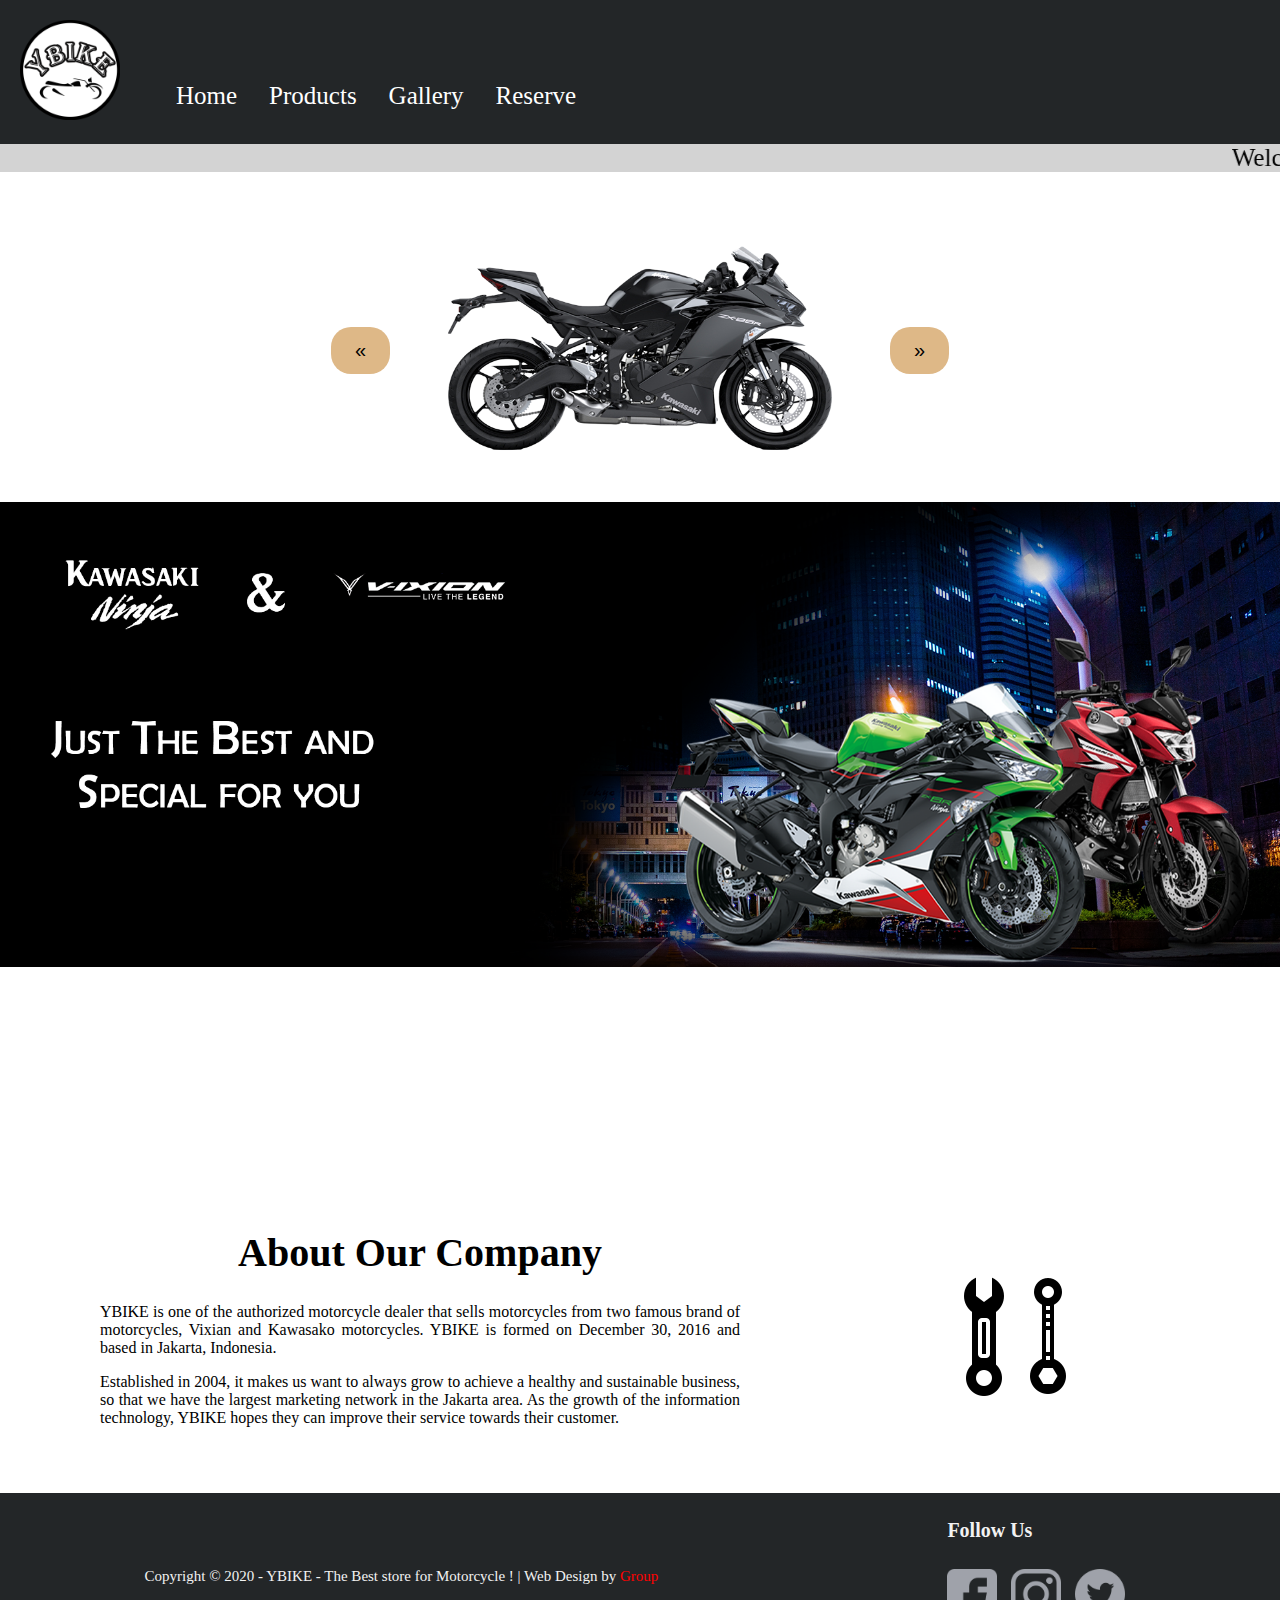
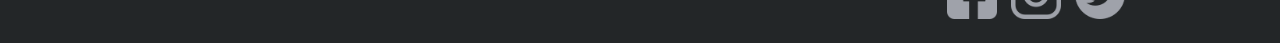
<file: index.html>
<!DOCTYPE html>
<html lang="en">
<head>
    <meta charset="UTF-8">
    <meta http-equiv="X-UA-Compatible" content="IE=edge">
    <meta name="viewport" content="width=device-width, initial-scale=1.0">
    
    <link rel="shortcut icon" href="./assets/Logo.png" type="image/x-icon">
    <title>YBike</title>
    <link rel="stylesheet" href="./css/style.css">
    <!-- <script src="../javascript/index.js"></script> -->
    <script src="./javascript/jquery.js"></script>


</head>
<body>

    <nav class="topnav">
        <div id="logo-container">
            <img class="imglogo" src="./assets/Logo.png" alt="">
        </div>
        
        <div id="menu-container">
            <a class="active" href="#">Home</a>
            <div class="dropdown">
                <button class="dropbtn">Products</button>
                <div class="dropdown-content">
                    <a href="./html/kawasako.html"><li>Kawasaki</li></a>
                    <a href="./html/vixion.html"><li>Vixian</li></a> 
                </div>
            </div>
            <a href="./html/gallery.html">Gallery</a>
            <a href="./html/gallery.html">Reserve</a>
        </div>

        <a href="javascript:void(0);" class="icon" onclick="myFunction()">
            <i class="fa fa-bars"></i>
          </a>


    </nav>

 
    <section>
    
        <div class="content-1">
            <div class="desc">
                <marquee class="banner">Welcome to YBIKE. With this website existence, YBIKE hopes can improve our service towards our beloved customer.</marquee>
            </div>
        </div>
    
        <!-- <div class="content-2">
            <div class="desc">
                Best Seller
            </div>
        </div> -->
    
    <!-- Slider -->
        <div class="slidebody">
            <button id="prev">&laquo;</button>

            <div id="image-slider">
                <div id="slider">
                    <div class="images"><img src="./assets/Kawasaki Ninja ZX-25R.png" alt=""></div>
                    <div class="images"><img src="./assets/Kawasaki Ninja ZX-6R ABS.png" alt=""></div>
                    <div class="images"><img src="./assets/Vixion Monster Energy Yamaha Motogp Edition.png" alt=""></div>
                    <div class="images"><img src="./assets/Vixion R.png" alt=""></div>
                </div>
            </div>

            <button id="next">&raquo;</button>
    
        </div>

        <div class="content-3"></div>

        <div class="content-4">
            <div class="introCompany">
                <h1>About Our Company</h1>
                <p>YBIKE is one of the authorized motorcycle dealer that sells motorcycles from two famous brand of motorcycles, 
                    Vixian and Kawasako motorcycles. YBIKE is formed on December 30, 2016 and based in Jakarta, Indonesia.</p>
                <p>Established in 2004, it makes us want to always grow to achieve a healthy and sustainable business, 
                    so that we have the largest marketing network in the Jakarta area. As the growth of the information technology, 
                    YBIKE hopes they can improve their service towards their customer.</p>
                    
            </div>
            <img src="./assets/spanner.png">
        </div>
        
    </section>

    

    <footer>

        <div id="footer-left">
            Copyright © 2020 - YBIKE - The Best store for Motorcycle ! | Web Design by 
                <span>
                    Group
                </span>
        </div>

        <div id="footer-right">
			<h4 id="follow-header">Follow Us</h4>
				<a href="https://www.facebook.com/"><img src="../assets/facebook.png"></a>
				<a href="https://www.instagram.com/" id="ig"><img src="../assets/instagram-logo.png"></a>
				<a href="https://twitter.com/" id="tw"><img src="../assets/twitter.png"></a> 
		</div>

    </footer>

<script src="./javascript/index.js"></script>
    
</body>
</html>
</file>
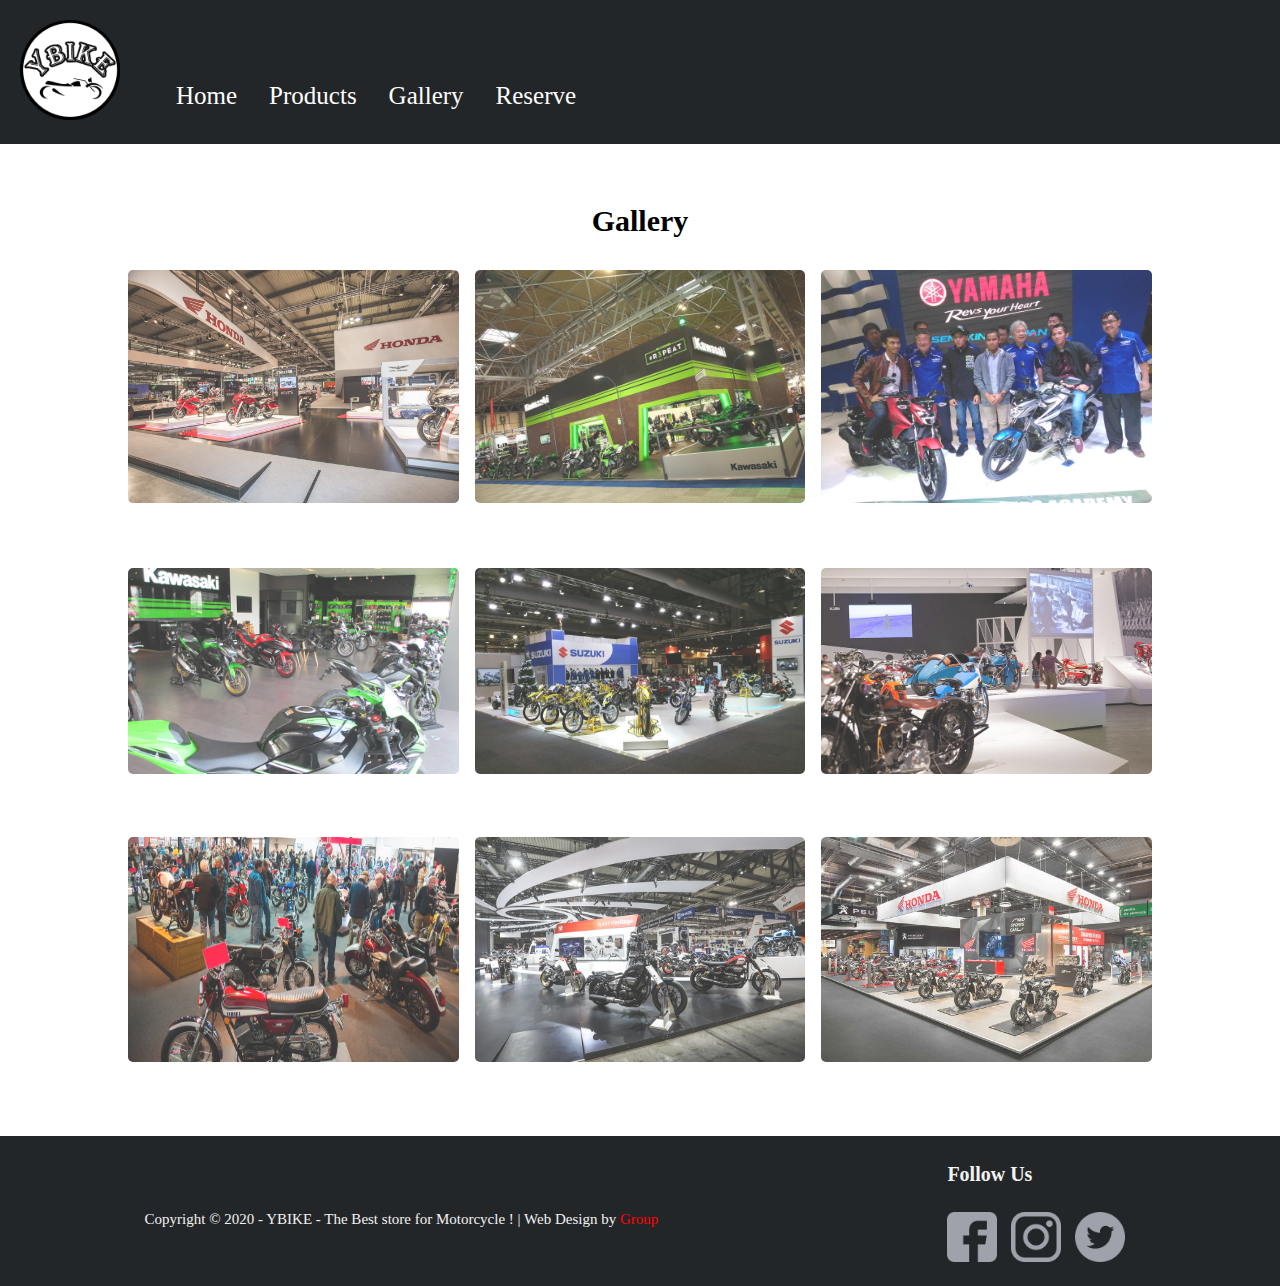
<file: html/gallery.html>
<!DOCTYPE html>
<html lang="en">
<head>
    <meta charset="UTF-8">
    <meta http-equiv="X-UA-Compatible" content="IE=edge">
    <meta name="viewport" content="width=device-width, initial-scale=1.0">
    
    <link rel="shortcut icon" href="../assets/Logo.png" type="image/x-icon">
    <title>YBike</title>
    <link rel="stylesheet" href="../css/style.css">
    <link rel="stylesheet" href="../css/galleryStyle.css">

</head>
<body>

    <nav>
        <div id="logo-container">
            <img class="imglogo" src="../assets/Logo.png" alt="">
        </div>
        
        <div id="menu-container">
            <a class="active" href="../index.html">Home</a>
            <div class="dropdown">
                <button class="dropbtn">Products</button>
                <div class="dropdown-content">
                    <a href="kawasako.html"><li>Kawasako</li></a>
                    <a href="vixion.html"><li>Vixian</li></a> 
                </div>
            </div>
            <a href="gallery.html">Gallery</a>
            <a href="reserve.html">Reserve</a>
        </div>



    </nav>

 
    <section>
    
        <h1>Gallery</h1>

        <div id="gallery-image-1">
            <img src="../assets/exhibition-1.jpg" alt="exhibition-1" class="gallery" id="galleryEx-1">
            <img src="../assets/exhibition-2.jpg" alt="exhibition-2" class="gallery" id="galleryEx-2">
            <img src="../assets/exhibition-3.jpg" alt="exhibition-3" class="gallery" id="galleryEx-3">
        </div>
        
        <div id="gallery-image-2">
            <img src="../assets/exhibition-4.jpg" alt="exhibition-4" class="gallery" id="galleryEx-4">
            <img src="../assets/exhibition-5.jpg" alt="exhibition-5" class="gallery" id="galleryEx-5">
            <img src="../assets/exhibition-6.jpg" alt="exhibition-6" class="gallery" id="galleryEx-6">
        </div>

        <div id="gallery-image-3">
            <img src="../assets/exhibition-7.jpg" alt="exhibition-7" class="gallery" id="galleryEx-7">
            <img src="../assets/exhibition-8.jpg" alt="exhibition-8" class="gallery" id="galleryEx-8">
            <img src="../assets/exhibition-9.jpg" alt="exhibition-9" class="gallery" id="galleryEx-9">
        </div>

        <div id="modal-image" class="modal">
            <span id="close">X</span>
                <img class="modal-image-content" id="modal-image-1">
                <div id="caption"></div>
        </div>

    </section>

    <footer>

        <div id="footer-left">
            Copyright © 2020 - YBIKE - The Best store for Motorcycle ! | Web Design by 
                <span>
                    Group
                </span>
        </div>

        <div id="footer-right">
			<h4 id="follow-header">Follow Us</h4>
				<a href="https://www.facebook.com/"><img src="../assets/facebook.png"></a>
				<a href="https://www.instagram.com/" id="ig"><img src="../assets/instagram-logo.png"></a>
				<a href="https://twitter.com/" id="tw"><img src="../assets/twitter.png"></a> 
		</div>

    </footer>
    
    <script src="../javascript/index.js"></script>
    
</body>

</html>
</file>
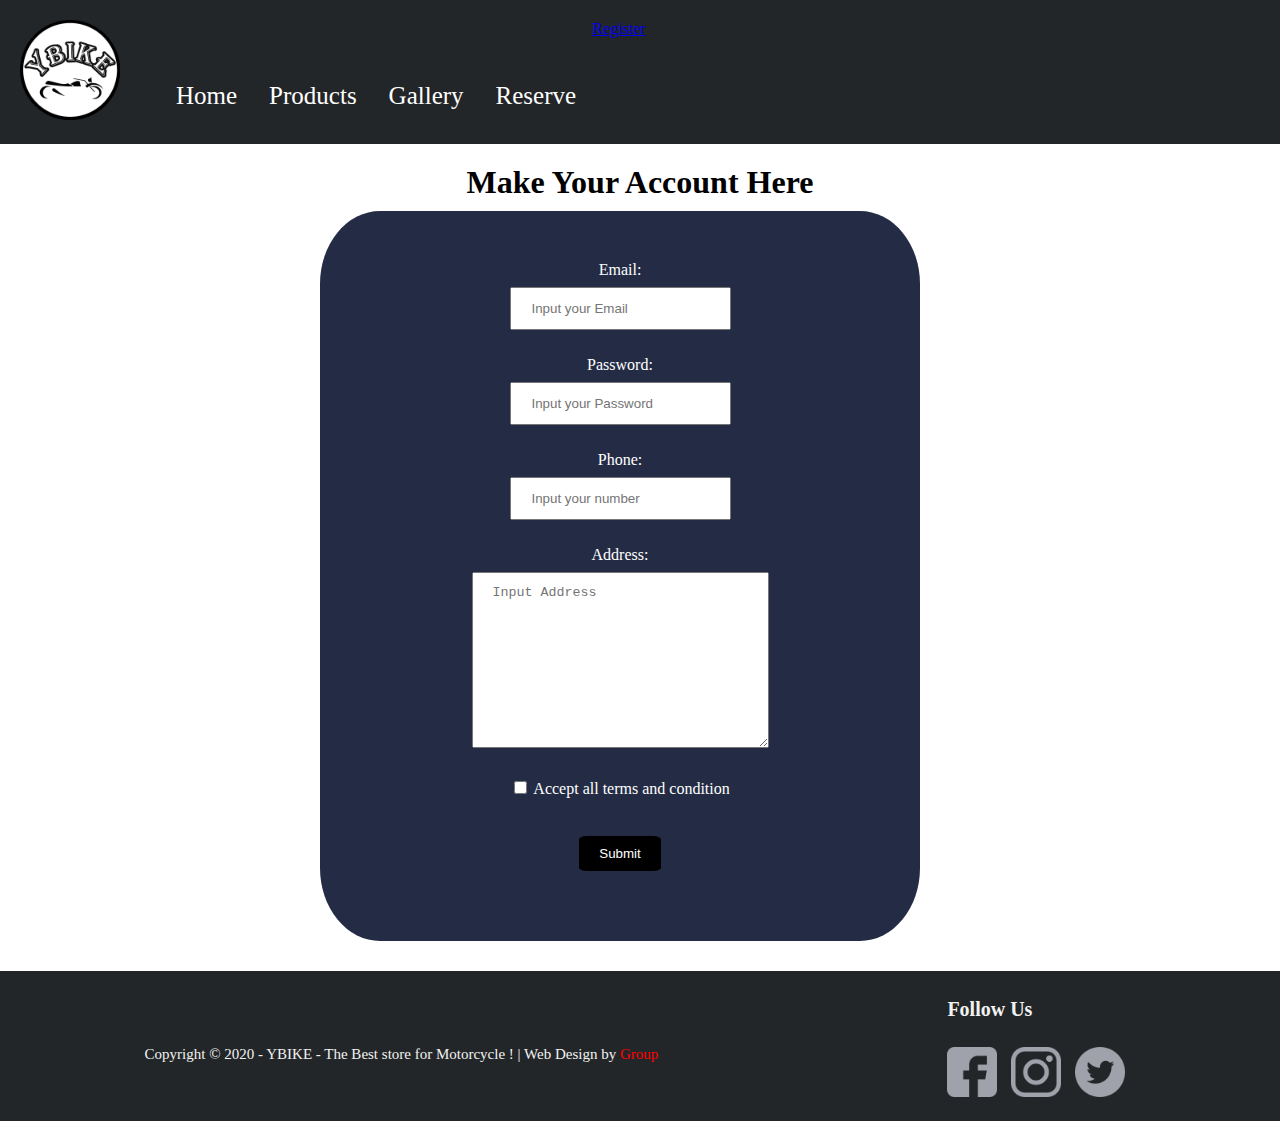
<file: html/Register.html>
<!DOCTYPE html>
<html lang="en">
<head>
    <meta charset="UTF-8">
    <meta http-equiv="X-UA-Compatible" content="IE=edge">
    <meta name="viewport" content="width=device-width, initial-scale=1.0">

    <link rel="shortcut icon" href="../assets/Logo.png" type="image/x-icon">
    <title>YBike Registration</title>
    <link rel="stylesheet" href="../css/style.css">

    <script src="../javascript/script1.js"></script>



</head>
<body>

    <nav>
        <div id="logo-container">
            <img class="imglogo" src="../assets/Logo.png" alt="">
        </div>
        
        <div id="menu-container">
            <a class="active" href="../index.html">Home</a>
            <div class="dropdown">
                <button class="dropbtn">Products</button>
                <div class="dropdown-content">
                    <a href="kawasako.html"><li>Kawasako</li></a>
                    <a href="vixion.html"><li>Vixian</li></a> 
                </div>
            </div>
            <a href="gallery.html">Gallery</a>
            <a href="reserve.html">Reserve</a>
        </div>


        <div id="register-container"> 
            <span id="register-content">
               <a href="register.html">Register</a>
            </span>
        </div>
    </nav>

    
    <form action="" onsubmit= "return SubmitForm(this)">
        <div class="registercontent">
            <h1>Make Your Account Here</h1>
                <div class="input-border">
                 
                    <label for="">Email:</label><br>
                    <input type="email" name="emailN" id="emailI" class="input" placeholder="Input your Email"><br><br>

                    <label for="">Password:</label><br>
                    <input type="password" name="passwordN" id="passwordI" class="input" placeholder="Input your Password"><br><br>

                    <label for="">Phone:</label><br>
                    <input type="phone" name="phoneN" id="phoneI" class="input" placeholder="Input your number"><br><br>
                    
                    <label for="">Address:</label><br>
                    <textarea name="addressN" id="addressI" cols="30" rows="10" class="input" placeholder="Input Address"></textarea>

                    <br><br>
                    <input type="checkbox" name="checkN" id="checkI">
                    <label for="">Accept all terms and condition</label><br>
                    <br><br>
                    <input type="submit" value="Submit" class="submit-btn">
                    <br><br>
                </div>
            <!-- </form> -->

        </div>
    </form>
        
    
    <footer>

        <div id="footer-left">
            Copyright © 2020 - YBIKE - The Best store for Motorcycle ! | Web Design by 
                <span>
                    Group
                </span>
        </div>

        <div id="footer-right">
			<h4 id="follow-header">Follow Us</h4>
				<a href="https://www.facebook.com/"><img src="../assets/facebook.png"></a>
				<a href="https://www.instagram.com/" id="ig"><img src="../assets/instagram-logo.png"></a>
				<a href="https://twitter.com/" id="tw"><img src="../assets/twitter.png"></a> 
		</div>

    </footer>


</body>
</html>
</file>
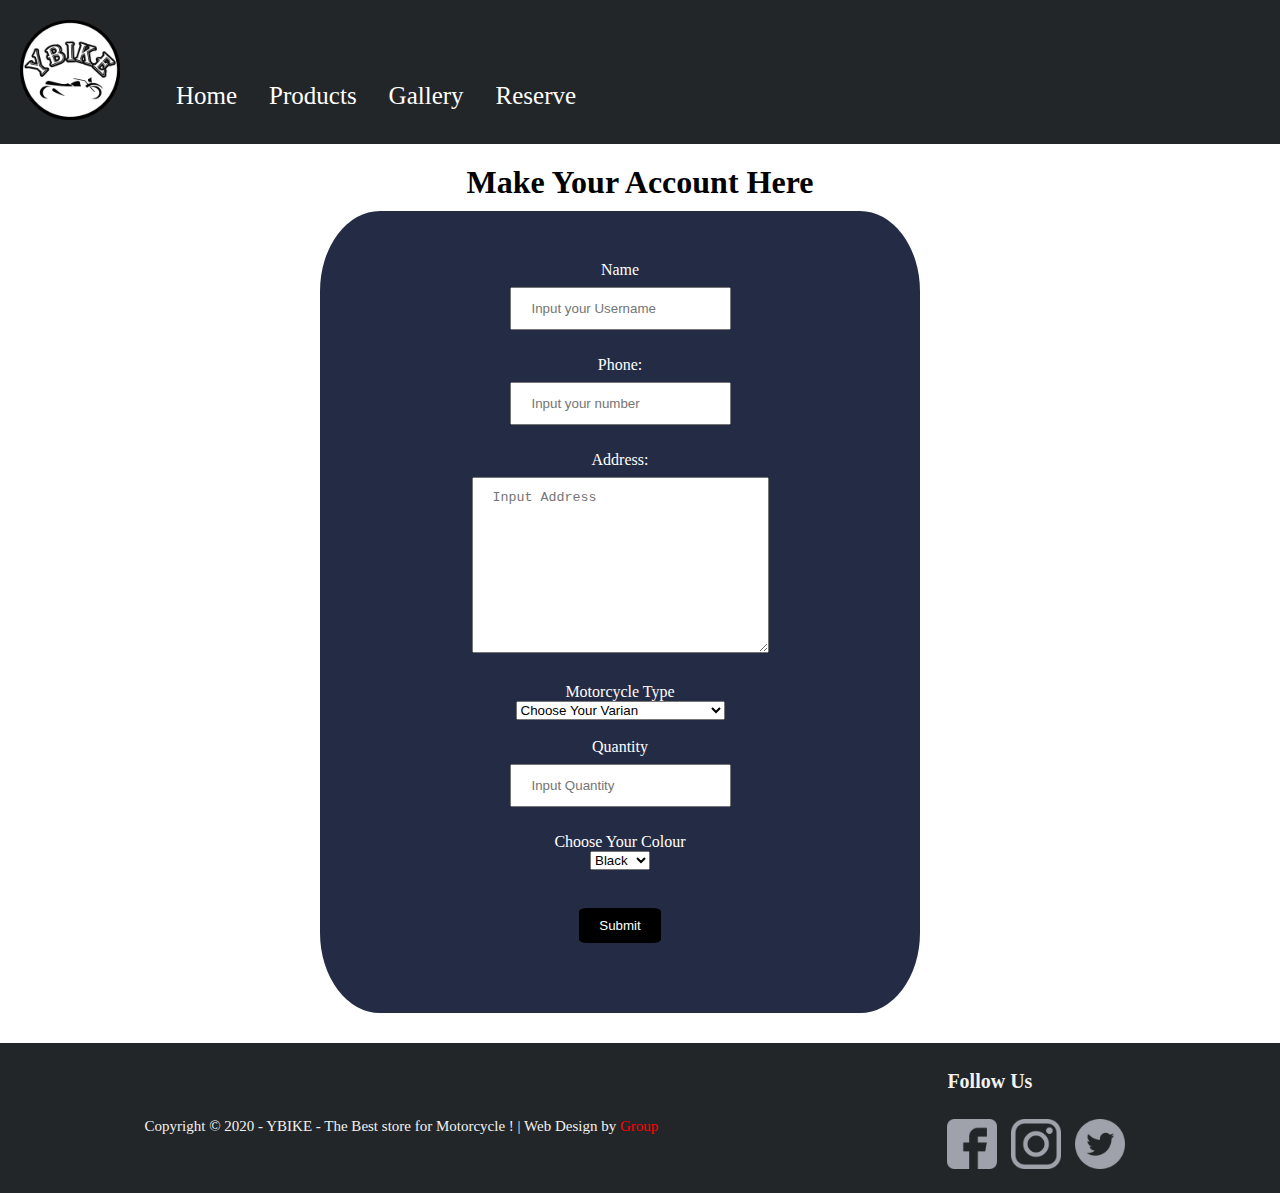
<file: html/reserve.html>
<!DOCTYPE html>
<html lang="en">
<head>
    <meta charset="UTF-8">
    <meta http-equiv="X-UA-Compatible" content="IE=edge">
    <meta name="viewport" content="width=device-width, initial-scale=1.0">

    <link rel="shortcut icon" href="../assets/Logo.png" type="image/x-icon">
    <title>YBike Registration</title>
    <link rel="stylesheet" href="../css/style.css">

    <script src="../javascript/script1.js"></script>



</head>
<body>

    <nav>
        <div id="logo-container">
            <img class="imglogo" src="../assets/Logo.png" alt="">
        </div>
        
        <div id="menu-container">
            <a class="active" href="../index.html">Home</a>
            <div class="dropdown">
                <button class="dropbtn">Products</button>
                <div class="dropdown-content">
                    <a href="kawasako.html"><li>Kawasako</li></a>
                    <a href="vixion.html"><li>Vixian</li></a> 
                </div>
            </div>
            <a href="gallery.html">Gallery</a>
            <a href="reserve.html">Reserve</a>
        </div>

    </nav>

    
    <form action="" onsubmit= "return SubmitForm(this)">
        <div class="registercontent">
            <h1>Make Your Account Here</h1>
                <div class="input-border">

                    <label for=""></label>

                    <label for="">Name</label><br>
                    <input type="name" name="nameN" id="nameI" class="input" placeholder="Input your Username"><br><br>

                    <label for="">Phone:</label><br>
                    <input type="phone" name="phoneN" id="phoneI" class="input" placeholder="Input your number"><br><br>
                    
                    <label for="">Address:</label><br>
                    <textarea name="addressN" id="addressI" cols="30" rows="10" class="input" placeholder="Input Address"></textarea>
                    <br><br>
                    <label for="">Motorcycle Type</label>
                    <div>
                        <select name="motorN" id="motor">
                            <option value="" hidden>Choose Your Varian</option>
                            <option value="">Kawasako Ninja ZX-6R ABS</option>
                            <option value="">Kawasako Ninja ZX-25R</option>
                            <option value="">Kawasako Ninja ZX10R</option>
                            <option value="">Kawasako Ninja H2</option>
                            <option value="">Kawasako Ninja 250</option>
                            <option value="">Kawasako Ninja 250SL</option>
                            <option value="">Vixian R</option>
                            <option value="">Vixian Monster Energy Yamaha</option>
                            <option value="">Yamaha Vixian</option>
                        </select>
                    </div>
                    <br>
                    <label for="">Quantity</label><br>
                    <input type="quantity" name="quantityN" id="quantityI" class="input" placeholder="Input Quantity"><br><br>

                   
                    <label for="">Choose Your Colour</label>
                    <div>
                        <select name="colourN" id="Colour">
                            <option value="">Black</option>
                            <option value="">White</option>
                            <option value="">Green</option>
                            <option value="">Blue</option>
                            <option value="">Red</option>
                        </select>
                    </div>


                    <br><br>
                    <input type="submit" value="Submit" class="submit-btn">
                    <br><br>
                </div>
            <!-- </form> -->

        </div>
    </form>
        
    
    <footer>

        <div id="footer-left">
            Copyright © 2020 - YBIKE - The Best store for Motorcycle ! | Web Design by 
                <span>
                    Group
                </span>
        </div>

        <div id="footer-right">
			<h4 id="follow-header">Follow Us</h4>
				<a href="https://www.facebook.com/"><img src="../assets/facebook.png"></a>
				<a href="https://www.instagram.com/" id="ig"><img src="../assets/instagram-logo.png"></a>
				<a href="https://twitter.com/" id="tw"><img src="../assets/twitter.png"></a> 
		</div>

    </footer>

</body>
</html>
</file>
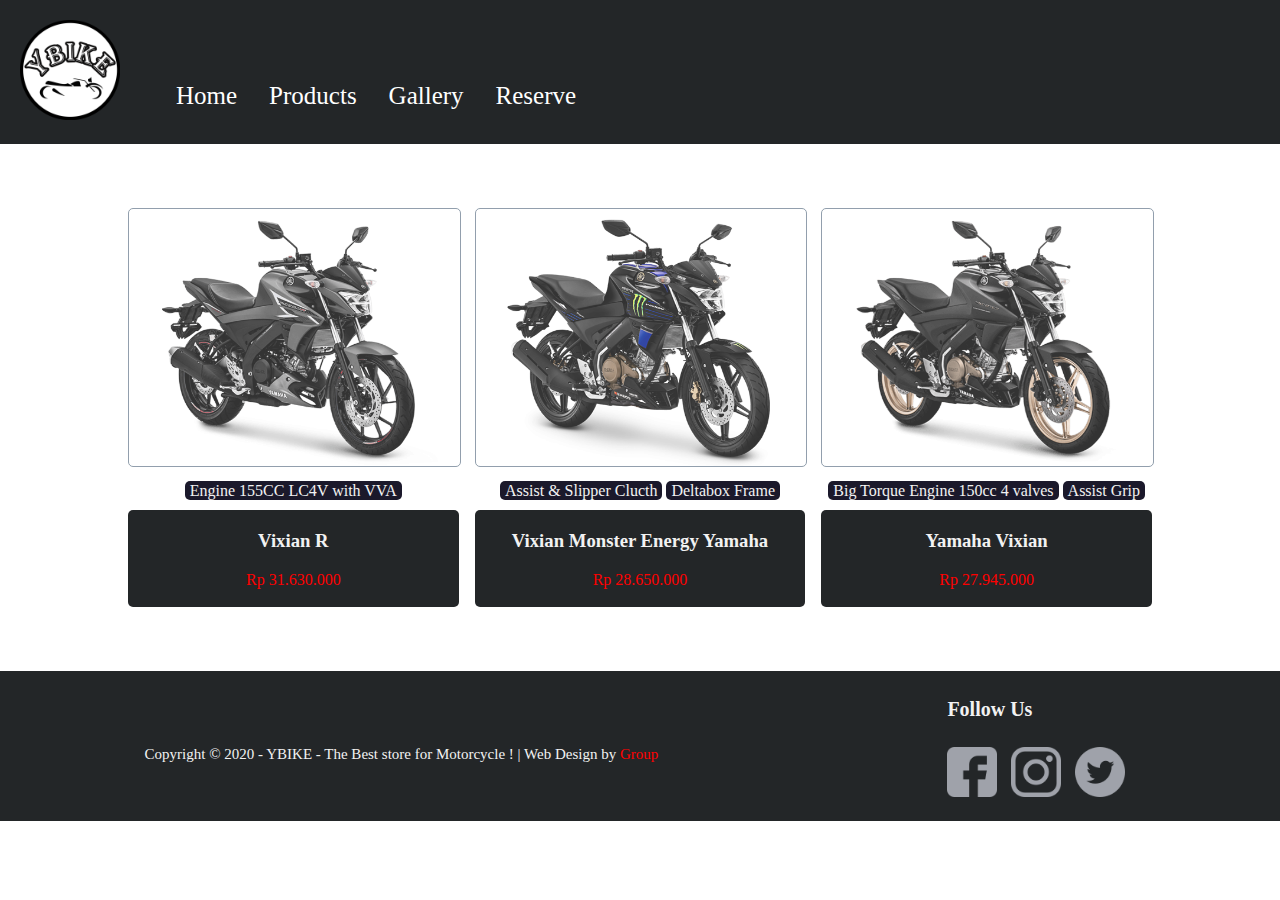
<file: html/vixion.html>
<!DOCTYPE html>
<html lang="en">
<head>
    <meta charset="UTF-8">
    <meta http-equiv="X-UA-Compatible" content="IE=edge">
    <meta name="viewport" content="width=device-width, initial-scale=1.0">

    <link rel="shortcut icon" href="../assets/Logo.png" type="image/x-icon">

    <link rel="stylesheet" href="../css/style.css">
    <title>YBike</title>
    <link rel="stylesheet" href="../css/productstyle.css">
</head>
<body>
    
    <nav>
        <div id="logo-container">
            <img class="imglogo" src="../assets/Logo.png" alt="">
        </div>
        
        <div id="menu-container">
            <a class="active" href="../index.html">Home</a>
            <div class="dropdown">
                <button class="dropbtn">Products</button>
                <div class="dropdown-content">
                    <a href="kawasako.html"><li>Kawasako</li></a>
                    <a href="vixion.html"><li>Vixian</li></a> 
                </div>
            </div>
            <a href="gallery.html">Gallery</a>
            <a href="reserve.html">Reserve</a>
        </div>



    </nav>

    <section>

        <div class="vixian">
            <div id="product-image-1">
                <img src="../assets/Vixion R.png" alt="Vixian R" class="product" id="productV-1">
                <img src="../assets/Vixion Monster Energy Yamaha Motogp Edition.png" alt="Vixian Monster Energy Yamaha Motogp Edition" class="product" id="productV-2">
                <img src="../assets/Yamaha Vixion.png" alt="Yamaha Vixian" class="product" id="productV-3">
            </div>
    
            <div class="desc">

                <div class="desc1">
                    <div class="tag">
                        <span class="keyword1">Engine 155CC LC4V with VVA</span>
                    </div>

                    <div class="desc-image">
                        <h3>Vixian R</h3>
                        <p>Rp 31.630.000</p>
                    </div>
                </div>
                
                <div class="desc2">
                    <div class="tag">
                        <span class="keyword1">Assist & Slipper Clucth</span>
                        <span class="keyword2">Deltabox Frame</span>
                    </div>

                    <div class="desc-image">
                        <h3>Vixian Monster Energy Yamaha</h3>
                        <p>Rp 28.650.000</p>
                    </div>
                </div>

                <div class="desc3">
                    <div class="tag">
                        <span class="keyword1">Big Torque Engine 150cc 4 valves</span>
                        <span class="keyword2">Assist Grip</span>
                    </div>

                    <div class="desc-image">
                        <h3>Yamaha Vixian</h3>
                        <p>Rp 27.945.000</p>
                    </div>
                </div>

            </div>

        </div>

        <div id="modal-image" class="modal">
            <span id="close">X</span>
                <img class="modal-image-content" id="modal-image-1">
                <div id="caption2"></div>
                <div id="price2"></div>
                <div id="paragraph2"></div>
        </div>

    </section>

    <footer>

        <div id="footer-left">
            Copyright © 2020 - YBIKE - The Best store for Motorcycle ! | Web Design by 
                <span>
                    Group
                </span>
        </div>

        <div id="footer-right">
			<h4 id="follow-header">Follow Us</h4>
				<a href="https://www.facebook.com/"><img src="../assets/facebook.png"></a>
				<a href="https://www.instagram.com/" id="ig"><img src="../assets/instagram-logo.png"></a>
				<a href="https://twitter.com/" id="tw"><img src="../assets/twitter.png"></a> 
		</div>

    </footer>

    <script src="../javascript/vixian.js"></script>

</body>

</html>
</file>
<file: css/style.css>
body{
    margin:  0px;
}


/* ===================
        NAV
    ==================
 */

nav {
    padding: 20px;
    display: flex;
    flex-direction: row;
    background-color: #232628;
}

.imglogo{
    width: 100px;
}

#menu-container{
    margin-left: 40px;
    display: flex;
    align-items: flex-end;
    

}

#menu-container > a {
    text-decoration: none;
    color: white;
    float: left;
    /* color: #f2f2f2; */
    text-align: center;
    padding: 14px 16px;
    text-decoration: none;
    font-size: 25px;
    /* font-weight: 400; */
    
}

#menu-container > a:hover{
    background-color: white;
    color: black;
}

/* test start */

/* When the screen is less than 600 pixels wide, hide all links, except for the first one ("Home"). Show the link that contains should open and close the topnav (.icon) */
@media screen and (max-width: 600px) {
    .topnav a:not(:first-child) {display: none;}
    .topnav a.icon {
      float: right;
      display: block;
    }
  }
  
  /* The "responsive" class is added to the topnav with JavaScript when the user clicks on the icon. This class makes the topnav look good on small screens (display the links vertically instead of horizontally) */
  @media screen and (max-width: 600px) {
    .topnav.responsive {position: relative;}
    .topnav.responsive a.icon {
      position: absolute;
      right: 0;
      top: 0;
    }
    .topnav.responsive a {
      float: none;
      display: block;
      text-align: left;
    }
  }
/* test end */

  /* product start */

  /* Dropdown Button */
.dropbtn {
    /* background-color: #04AA6D; */
    /* text-decoration: none; */
    /* color: white; */
    padding: 10px;
    text-decoration: none;
    font-size: 25px;
    border: none;
    padding: 14px 16px;
    background: #232628;
    font-family: 'Times New Roman', Times, serif;
    background-color: #232628;
    color: white;
}
  
  
  
  /* Dropdown Content (Hidden by Default) */
.dropdown-content {
    display: none;
    position: absolute;
    background-color: #f1f1f1;
    min-width: 160px;
    box-shadow: 0px 8px 16px 0px rgba(0,0,0,0.2);
    z-index: 1;
    
  }
  
  /* Links inside the dropdown */
.dropdown-content a {
    color: black;
    padding: 12px 16px;
    text-decoration: none;
    display: block;
  }
  
  /* Change color of dropdown links on hover */
.dropdown-content a:hover {background-color: #ddd;}
  
  /* Show the dropdown menu on hover */
.dropdown:hover .dropdown-content {display: block;}
  
  /* Change the background color of the dropdown button when the dropdown content is shown */
.dropdown:hover .dropbtn {
      background-color: white; 
      color: #232628;
}

  /* product end */


  /* ===================
        SECTION
    ==================
 */

.banner{
    direction: left;
    background-color: lightgray;
}

 .content-1{
    text-align: center;
    align-items: center;
    margin-bottom: 20px;
    /* color: white; */
    font-size: 25px;
}


.content-2{
    text-align: center;
    align-items: center;
    margin-top: 20px;
    margin-bottom: 20px;
    /* color: white; */
    font-size: 50px;
}

.content-3{
    background-image:url("../assets/homepageimg.png");
    background-repeat: no-repeat;
    background-size: contain;
    height: 700px;
    display: flex;
    flex-direction: column;
}



  /* Slide image */

.slidebody{
    display: flex;
    flex-direction: row;
    justify-content: center;
    align-items: center;
    /* padding-bottom: 50px; */

}

.slidebody button{
    padding: 12px 24px ;
    border: 0;
    border-radius: 20px;
    background-color: burlywood;
    color: black;
    font-size: 20px;
}

#image-slider{
    position: relative;
    overflow: hidden;
}

#slider{
    position: relative;
}

.slidebody .images{
    float: left;
}

.slidebody img{
    width: 500px;
    height: 300px;
}

/* end slider */

.introCompany{
    width: 50%;
    padding-left: 100px;
    padding-bottom: 50px;
    display: inline-block;
}

.introCompany h1{
    text-align: center;
    font-size: 40px;
}

.introCompany p{
    text-align: justify;
}

.content-4 img{
    float:right;
    padding-right:200px;
    padding-top: 70px;
  
}

/* ===================
        FOOTER
    ==================
 */

footer{
    background-color: #232628;
    color: #f2f2f2;
    
    display: flex;
    justify-content: space-around;
    padding-bottom: 20px;
}

#footer-left span{
    color: red;
}

#footer-left{
    font-size: 15px;
    padding-top: 75px;   
}

#footer-right a{
    margin-right: 10px;
}

#footer-right img{
    height: 50px;
    width: 50px;
}

#follow-header{
    font-size: 20px;
}

/* ===================
        Reverse
    ==================
 */

 .input-border{
    color: white;
	width: 500px;
	padding: 50px;

	border-radius: 10%;
	background-color: #242c45;
}

 .registercontent h1{
    margin-bottom: 10px;
    padding-top: 20px;
}


.registercontent{
    text-align: center;
    padding-bottom: 30px;
    /* align-content: center; */
    /* color: white; */
    /* background-image: url("");
    background-repeat: no-repeat;
    background-size: cover; */
    margin: auto;
    width: 50%;
    /*border: 3px solid green;
    padding: 10px;
    text-align: center;
    border: 3px solid green; */

}

.registercontent h1{
    margin: 0;
    padding-bottom: 10px;
}


.input {
    padding: 12px 20px;
    margin: 8px 0;
    box-sizing: border-box;
}


.submit-btn{
    background-color:black;
    color: white;
    border: none;
    padding: 10px 20px;
    text-decoration: none;
    margin: 2px 2px;
    cursor: pointer;
    border-radius: 10%;
  }
  
  /* end regis */
</file>
<file: css/galleryStyle.css>
section{
    max-width: 1024px;
    margin: 60px auto;
}

section h1{
    text-align: center;
    margin: 32px auto;
    font-size: 30px;
}

#gallery-image-1{
    display: grid;
    grid-template-columns:repeat(3, 1fr);
    gap: 16px;
}

.gallery{
    width: 100%;
    height: 94%;
    border-radius: 5px;
	transition:0.3s ease;
	opacity: 0.8;
    cursor: pointer;
}

.gallery:hover{
	opacity: 1;
}

#gallery-image-2, #gallery-image-3{
    display: grid;
    grid-template-columns:repeat(3, 1fr);
    gap: 16px;
    padding-top: 50px;
}


/* ===================
        MODAL
    ==================
 */

.modal{
	display: none;
	position: fixed;
	z-index:1;
	padding-top: 100px;
	left: 0;
	top: 0;
	width: 100%;
	height: 94%;
	overflow: auto;
	background-color: rgba(44, 62, 80,0.8);
}

#caption{
	color: #f2f2f2;
	position: relative;
	bottom: 72%;
	left: 65%;
	display: block;
	width: 30%;
	height: 60%;
	max-width: 100%;
	text-align: justify;
	color: #f2f2f2;
	padding:10px 0;
	font-size: 150%;
}

.modal-image-content{
	margin-left: 5%;
	display: block;
	width: 80%;
	max-width: 700px;
}

.modal-image-content, #caption{
	-webkit-animation-name:zoom;
	-webkit-animation-duration:0.6s ease;
	animation-name:zoom;
	animation-duration:0.8s;
}

@-webkit-keyframes zoom{
	from{-webkit-transform:scale(0)}
	to {-webkit-transform:scale(1)}
}

@keyframes zoom{
	from{transform:scale(0)}
	to {transform:scale(1)}
}

#close{
	position: absolute;
	top: 15px;
	right: 35px;
	color: #f2f2f2;
	font-size: 40px;
	font-weight: bold;
	transition:0.5s ease;
}

#close:hover,#close:focus{
	color: #bbb;
	text-decoration: none;
	cursor: pointer;
}
</file>
<file: css/productstyle.css>
/* bagian tengah */

.contentimg1{
  height: 700px;
    background-image:url("../assets/homepageimg.png");
    /* background-image:linear-gradient(), url("../assets/homepageimg.png"); */
    background-repeat: no-repeat;
    background-size: cover;
    display: flex;
    flex-direction: column;
}

/* .kawasaki1{
  text-align: center;
  align-items: center;
  margin-top: 5px;
  margin-bottom: 30px;

  font-size: 100px;
} */

.profile{
  margin: 0px;
  margin-left: 0px;
  display: flex;
  flex-direction: row;
  align-items: center;
  /* background-color: black; */
  background-image: url("../assets/homepageimg2.png");
  height: 700px;
  background-repeat: no-repeat;
  background-size: cover;

}

.profileimg img{
  padding-top: 100px;
  padding-bottom: 30px;
}

.bestSeller{
  color: white;
  font-size: 200%;
  padding-left: 40%;
}

.profile-text{
  font-size: 40px;
  color: white;
  padding-left: 100px;
}

/*--------------------------------KAWASAKO-------------------------------*/

.kawasaki1, .kawasaki2, .vixian{
  max-width: 1024px;
  margin: 5% auto;
}

#product-image-1, #product-image-2{
  display: grid;
  grid-template-columns:repeat(3, 1fr);
  gap: 16px;
}

.product{
  width: 100%;
  height: 94%;
  border-radius: 5px;
  transition:0.3s ease;
  opacity: 0.8;
  cursor: pointer;
  border: 1px solid lightslategrey;
}

.product:hover{
	opacity: 1;
}

.desc{
  display: grid;
  grid-template-columns:repeat(3, 1fr);
  gap: 16px;
}

.tag{
  padding-bottom: 10px;
  text-align: center;
}

.keyword1, .keyword2{
  background-color: #1b192b;
  color: #f2f2f2;
  padding: 1px 5px;
  border-radius: 5px;
}

.desc-image{
  background-color: #232628;
  color: #f2f2f2;
  padding: 2px;
  border-radius: 5px;
}

.desc h3, p{
  text-align: center;
}

.desc p{
  color: red;
}


/* ===================
        MODAL
    ==================
 */

.modal{
	display: none;
	position: fixed;
	z-index:1;
	padding-top: 100px;
	left: 0;
	top: 0;
	width: 100%;
	height: 100%;
	overflow: auto;
	background-color: rgba(44, 62, 80,0.8);
}

.modal-image-content{
	margin-left: 5%;
	display: block;
	width: 80%;
	max-width: 700px;
}

#caption{
	margin: auto;
	display: block;
	width: 80%;
	max-width: 700px;
	color: #f2f2f2;
	font-weight: bold;
	padding:30px 300px;
	height: 150px;
}

#price{
	color: #f2f2f2;
  font-weight: bold;
	bottom: 90%;
	left: 60%;
	position: relative;
	display: block;
	text-align: justify;
}

#paragraph{
	color: #f2f2f2;
	position: relative;
	bottom: 90%;
	left: 60%;
	display: block;
	width: 30%;
	height: 60%;
	max-width: 100%;
	text-align: justify;
	color: #f2f2f2;
	padding:10px 0;
}

.modal-image-content , #caption , #paragraph, #price{
	-webkit-animation-name:zoom;
	-webkit-animation-duration:0.6s ease;
	animation-name:zoom;
	animation-duration:0.8s;
}

@-webkit-keyframes zoom{
	from{-webkit-transform:scale(0)}
	to {-webkit-transform:scale(1)}
}

@keyframes zoom{
	from{transform:scale(0)}
	to {transform:scale(1)}
}

#close{
	position: absolute;
	top: 15px;
	right: 35px;
	color: #f2f2f2;
	font-size: 40px;
	font-weight: bold;
	transition:0.5s ease;
}

#close:hover,#close:focus{
	color: #bbb;
	text-decoration: none;
	cursor: pointer;
}

/*--------------------------------VIXIAN-------------------------------*/

/* ===================
        MODAL
    ==================
 */

#caption2{
	margin: auto;
	display: block;
	width: 80%;
	max-width: 700px;
	color: #f2f2f2;
	font-weight: bold;
	padding:30px 300px;
	height: 150px;
}

#price2{
	color: #f2f2f2;
  	font-weight: bold;
	bottom: 100%;
	left: 60%;
	position: relative;
	display: block;
	text-align: justify;
}

#paragraph2{
	color: #f2f2f2;
	position: relative;
	bottom: 100%;
	left: 60%;
	display: block;
	width: 30%;
	height: 60%;
	max-width: 100%;
	text-align: justify;
	color: #f2f2f2;
	padding:10px 0;
}

.modal-image-content , #caption2, #paragraph2, #price2{
	-webkit-animation-name:zoom;
	-webkit-animation-duration:0.6s ease;
	animation-name:zoom;
	animation-duration:0.8s;
}
</file>
